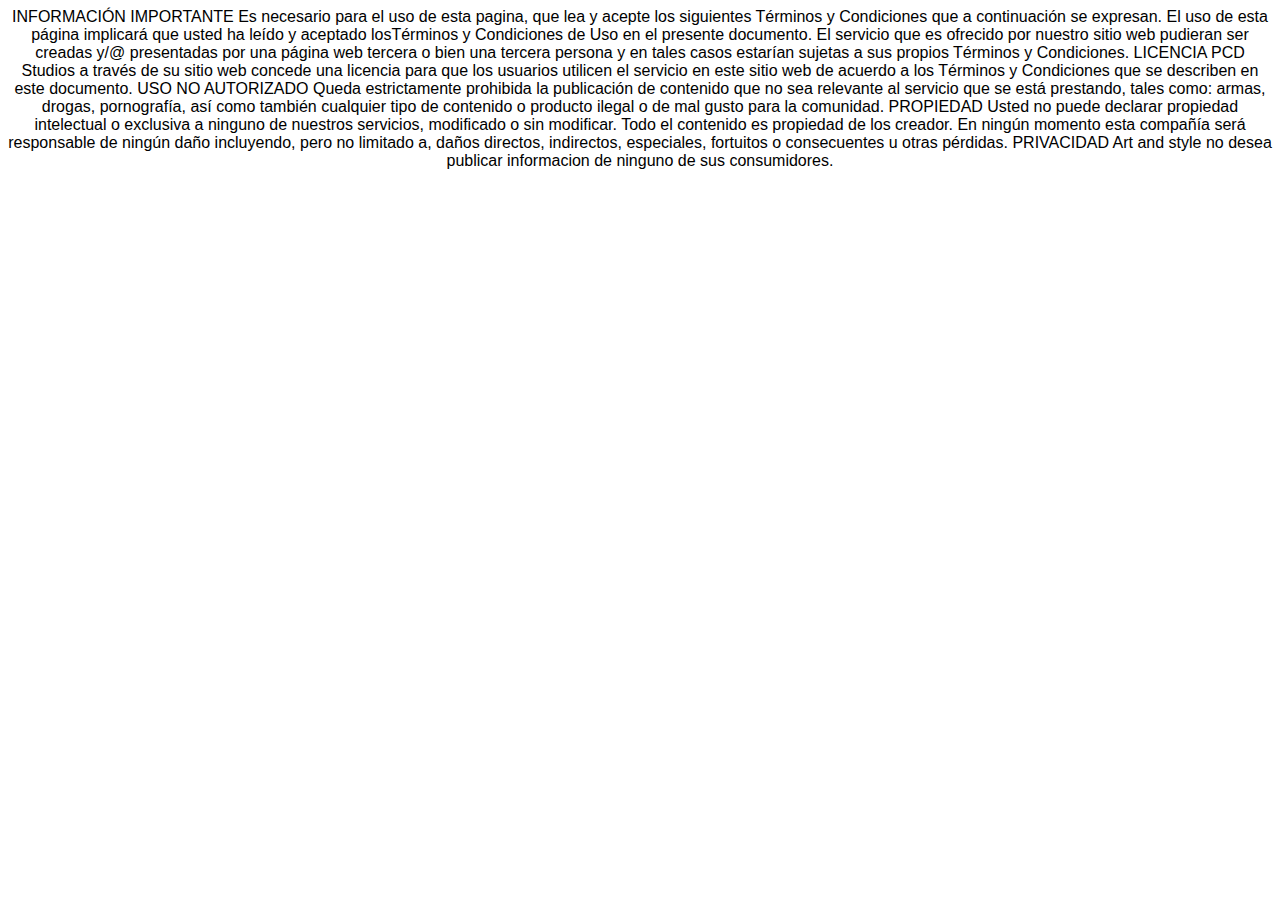
<file: terminos.html>
<html>
<head>
                
        <meta charset="utf-8">
        <link rel="icon" type="imagen" href="zeiño/logo.jpg">
      
<p>
<center><font face="Comic Sans MS,arial,verdana">INFORMACIÓN IMPORTANTE
       Es necesario para el uso de esta pagina, que lea y acepte los siguientes Términos y Condiciones que a continuación se expresan. El uso de esta página implicará que usted ha leído y aceptado losTérminos y Condiciones de Uso en el presente documento. El servicio que es ofrecido por nuestro sitio web pudieran ser creadas y/@ presentadas por una página web tercera o bien una tercera persona y en tales casos estarían sujetas a sus propios Términos y Condiciones.


LICENCIA
        PCD Studios a través de su sitio web concede una licencia para que los usuarios utilicen el servicio en este sitio web de acuerdo a los Términos y Condiciones que se describen en este documento.


USO NO AUTORIZADO
        Queda estrictamente prohibida la publicación de contenido que no sea relevante al servicio que se está prestando, tales como: armas, drogas, pornografía, así como también cualquier tipo de contenido o producto ilegal o de mal gusto para la comunidad.


PROPIEDAD
        Usted no puede declarar propiedad intelectual o exclusiva a ninguno de nuestros servicios, modificado o sin modificar. Todo el contenido es propiedad de los creador. En ningún momento esta compañía será responsable de ningún daño incluyendo, pero no limitado a, daños directos, indirectos, especiales, fortuitos o consecuentes u otras pérdidas.


PRIVACIDAD
        Art and style no desea publicar informacion de ninguno de sus consumidores.
</font></font>

</p>
</html>
 </head>
</file>
